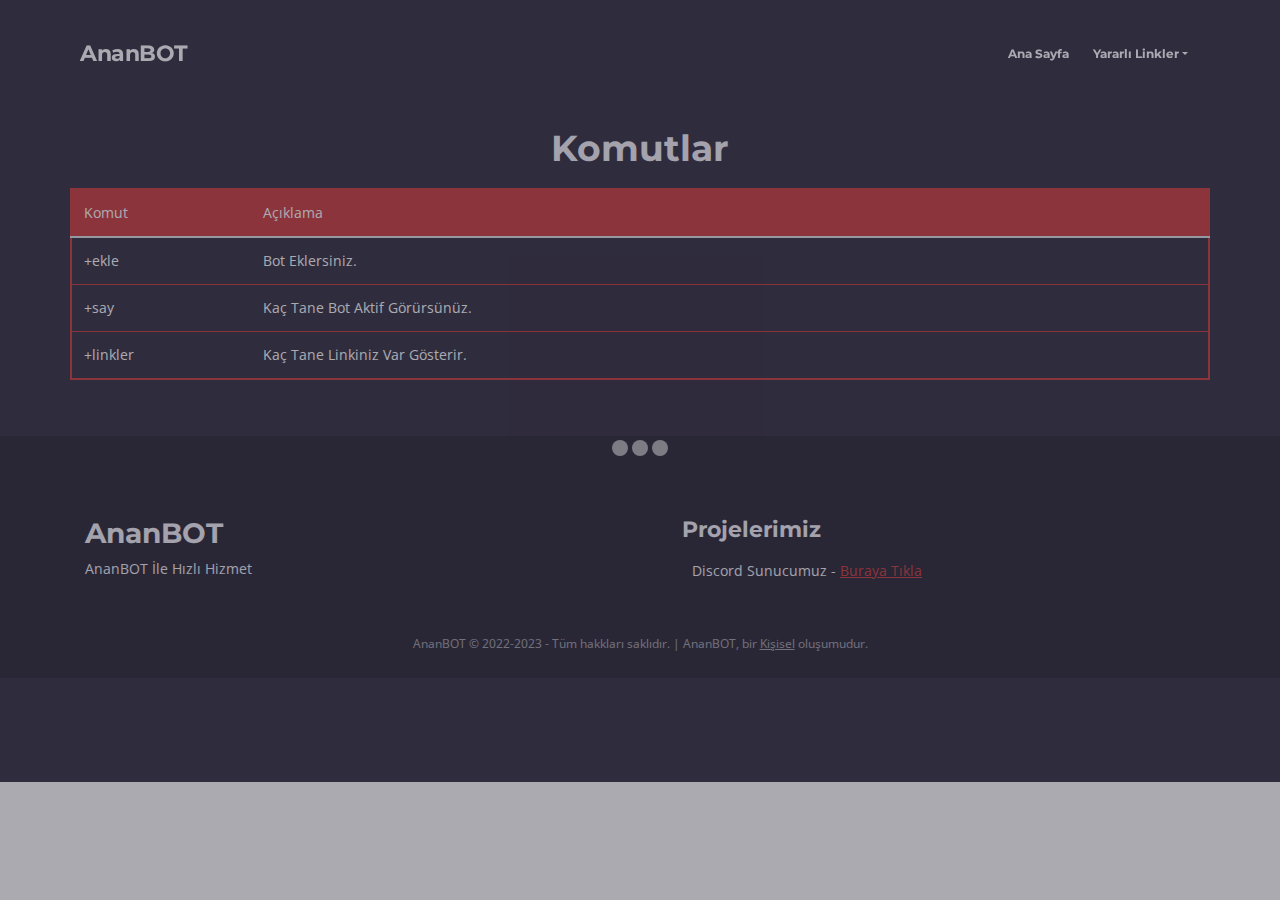
<file: komutlar.html>
<!DOCTYPE html>
<html lang="en">
<head>
    <meta charset="utf-8">
    <meta name="viewport" content="width=device-width, initial-scale=1, shrink-to-fit=no">
    
    <!-- SEO Meta Tags -->
    <meta name="author" content="AnanBOT İle Hızlı Hizmet">
	<meta name="msapplication-TileColor" content="#a50101">
	<meta name="msapplication-TileImage" content="/ms-icon-144x144.png">
	<meta name="theme-color" content="#a50101">
	<meta charset="utf-8">
	<meta name="viewport" content="width=device-width, initial-scale=1, shrink-to-fit=no">
	<meta name="description" content="BRK'un Bot Komutları">
	<meta name="keywords" content="discord , Dbdjs,bot,boat,topgg,gg,dc,am,tr,turkey,türkçe,bot">
	<meta property="og:title" content="BRK İle Hızlı Hizmet" />
	<meta property="og:type" content="website" />
	<meta property="og:url" content="" />
	<meta property="og:description" content="Julius İle Hızlı Hizmet" />
	<meta property="og:image" content="https://d.wattpad.com/story_parts/318051642/images/147f7a6352595248596592548488.jpg" />
	<meta property="og:site_name" content="Julius İle Hızlı Hizmet">  
	<meta itemprop="name" content="Julius İle Hızlı Hizmet">  
	<meta itemprop="description" content="Julius İle Hızlı Hizmet">  
    <meta itemprop="image" content="https://d.wattpad.com/story_parts/318051642/images/147f7a6352595248596592548488.jpg">  
    <meta name="twitter:title" content="Julius İle Hızlı Hizmet">  
    <meta name="twitter:description" content="Julius İle Hızlı Hizmet">  
    <meta name="twitter:image:src" content="https://d.wattpad.com/story_parts/318051642/images/147f7a6352595248596592548488.jpg">  

    <!-- Website Title -->
    <title>AnanBOT - Komutlar</title>
    
    <!-- Styles -->
    <link href="https://fonts.googleapis.com/css?family=Montserrat:400,600,700" rel="stylesheet">
    <link href="https://fonts.googleapis.com/css?family=Open+Sans:400,400i,700,700i" rel="stylesheet">
    <link href="komutlar/css/bootstrap.css" rel="stylesheet">
	<link rel="stylesheet" href="https://use.fontawesome.com/releases/v5.8.1/css/all.css" integrity="sha384-50oBUHEmvpQ+1lW4y57PTFmhCaXp0ML5d60M1M7uH2+nqUivzIebhndOJK28anvf" crossorigin="anonymous">
    <link href="komutlar/css/swiper.css" rel="stylesheet">
	<link href="komutlar/css/magnific-popup.css" rel="stylesheet">
	<link href="komutlar/css/styles.css" rel="stylesheet">
	
	<!-- Favicon  -->
    <link rel="icon" href="https://cdn.discordapp.com/avatars/858410669601718282/fae8ea363891d1101858fe569e4b54f1.png?size=128">
</head>
<body data-spy="scroll" data-target=".fixed-top">
    
    <!-- Preloader -->
	<div class="spinner-wrapper">
        <div class="spinner">
            <div class="bounce1"></div>
            <div class="bounce2"></div>
            <div class="bounce3"></div>
        </div>
    </div>
    <!-- end of preloader -->
    

    <!-- Navigation -->
    <nav class="navbar navbar-expand-md navbar-dark navbar-custom fixed-top">
        <!-- Text Logo - Use this if you don't have a graphic logo -->
         <a class="navbar-brand logo-text page-scroll" href="index.html">AnanBOT</a> 

        <!-- Image Logo -->
       <!-- <a class="navbar-brand logo-image" href="index.html"><img src="images/logo.svg" alt="alternative"></a> -->
        
        <!-- Mobile Menu Toggle Button -->
        <button class="navbar-toggler" type="button" data-toggle="collapse" data-target="#navbarsExampleDefault" aria-controls="navbarsExampleDefault" aria-expanded="false" aria-label="Toggle navigation">
            <span class="navbar-toggler-awesome fas fa-bars"></span>
            <span class="navbar-toggler-awesome fas fa-times"></span>
        </button>
        <!-- end of mobile menu toggle button -->

        <div class="collapse navbar-collapse" id="navbarsExampleDefault">
            <ul class="navbar-nav ml-auto">
                <li class="nav-item">
                    <a class="nav-link page-scroll" href="index.html">Ana Sayfa <span class="sr-only">(current)</span></a>
                </li>
                <li class="nav-item">
                </li>

                <!-- Dropdown Menu -->          
                <li class="nav-item dropdown">
                    <a class="nav-link dropdown-toggle page-scroll" href="komutlar.html#!" id="navbarDropdown" role="button" aria-haspopup="true" aria-expanded="false">Yararlı Linkler</a>
                    <div class="dropdown-menu" aria-labelledby="navbarDropdown">
                        <a class="dropdown-item" href="https://sarp.dev"><span class="item-text">Bot Developer</span></a>
                        <div class="dropdown-items-divide-hr"></div>
                        <a class="dropdown-item" href="https://discord.gg/pu4m5X7bSN"><span class="item-text">Destek Sunucusu</span></a>
                        <div class="dropdown-items-divide-hr"></div>
                        <a class="dropdown-item" href="https://discord.com/oauth2/authorize?client_id=858410669601718282&permissions=1074120776&scope=bot%20applications.commands"><span class="item-text">Botu Sunucuna Ekle</span></a>
                    </div>
                </li>
                <!-- end of dropdown menu -->
            </ul>
          <!--  <span class="nav-item social-icons">
                <span class="fa-stack">
                    <a href="#your-link">
                        <i class="far fa-circle fa-stack-2x"></i>
                        <i class="fas fa-facebook fa-stack-1x"></i>
                    </a>
                </span>
                <span class="fa-stack">
                    <a href="#your-link">
                        <i class="fa fa-circle fa-stack-2x"></i>
                        <i class="fa fa-twitter fa-stack-1x"></i>
                    </a>
                </span>
            </span>-->
        </div>
    </nav> <!-- end of navbar -->
    <!-- end of navigation -->

<style>
    .table-responsive {
	display: block;
	width: 100%;
	overflow-x: auto;
	-ms-overflow-style: -ms-autohiding-scrollbar;
}
.table-responsive {
	display: block;
	width: 100%;
	overflow-x: auto;
	-ms-overflow-style: -ms-autohiding-scrollbar;
}
table {
	border-collapse: collapse;
}
.table {
	width: 100%;
	max-width: 100%;
	margin-bottom: 1rem;
	background-color: transparent;
}
.color-bordered-table.red-bordered-table {
	border: 2px solid #cc3939;
}
th {
	text-align: left;
}
table th {
	font-weight: 400;
}
.table td, .table th {
	padding: .75rem;
	vertical-align: top;
	border-top: 1px solid #e9ecef;
}
.table td, .table th {
	border-color: #cc3939;
}
.color-bordered-table.red-bordered-table thead th {
	background-color: #cc3939;
	color: #ffffff;
}

#arabenioptumseni {
  background-image: url('https://www.w3schools.com/css/searchicon.png');
  background-position: 10px 15px;
  background-repeat: no-repeat;
  width: 100%;
  font-size: 16px;
  padding: 12px 20px 12px 40px;
  border: 1px solid #ddd;
  margin-bottom: 12px;
}
.tabs .nav-link {
font-size: 17px;
}
@media screen and (max-width: 600px) {
.tabs .nav-link {
font-size: 13px;
}
}
</style>
<script>
function arabenioptumseni() {
    var input, filter, table, tr, td, i;
    input = document.getElementById("arabenioptumseni");
    filter = input.value.toUpperCase();
    var tables = [];
    for (let i = 0; i < document.getElementsByTagName("table").length; i++) {
        tables.push(document.getElementsByTagName("table")[i]);
    }
    tables.forEach(t => {
        table = t;
        tr = table.getElementsByTagName("tr");
        for (i = 0; i < tr.length; i++) {
            td = tr[i].getElementsByTagName("td")[0];
            if (td) {
                if (td.innerHTML.toUpperCase().indexOf(filter) > -1) {
                    tr[i].style.display = "";
                } else {
                    tr[i].style.display = "none";
                }
            }
        }
    });
}
</script>
    <!-- Features -->
    <div id="features" class="tabs">
        <div class="container">
            <div class="row">
                <div class="col-lg-12">
                    <br><h2>Komutlar</h2>
                    </div> <!-- end of col -->
            </div> <!-- end of row -->
            <div class="row">
                <div class="tab-content" id="xTabsContent">
                   <ul class="nav nav-tabs" id="myTab" role="tablist">

                    <table class="table color-bordered-table red-bordered-table">
                        <thead>
                            <tr>
                                <th style="width:180px;">Komut</th>
                                <th>Açıklama</th>
                            </tr>
                        </thead>
                    	<tbody>
                          <tr>
                                <td>+ekle</td>
                                <td>Bot Eklersiniz.</td>
                            </tr>
                            <tr>
                                <td>+say</td>
                                <td>Kaç Tane Bot Aktif Görürsünüz.</td>
                            </tr>
                            <tr>
                                <td>+linkler</td>
                                <td>Kaç Tane Linkiniz Var Gösterir.</td>
                            </tr>
                        </tbody>
                    </table>
 </div>

  
  
  
  
  
  
  
  </div>
                </div> <!-- end of tab-content -->
                <!-- end of tabs content -->

      
    <!-- Footer -->
    <div class="footer">
        <div class="container">
            <div class="row">
                <div class="col-md-6">
                    <div class="footer-col">
                        <h3>AnanBOT</h3>
                        <p>AnanBOT İle Hızlı Hizmet</p>
                    </div>
                </div> <!-- end of col -->
                <div class="col-md-6">
                    <div class="footer-col middle">
                        <h4>Projelerimiz</h4>
                        <ul class="list-unstyled li-space-lg">
                            <li class="media">
                                <i class="fas fa-square"></i>
                                <div class="media-body">Discord Sunucumuz - <a class="turquoise" href="https://discord.gg/pu4m5X7bSN">Buraya Tıkla</a></div>
                            </li>
                        
                        </ul>
                    </div>
                </div> <!-- end of col -->
            </div> <!-- end of row -->
        </div> <!-- end of container -->
    </div> <!-- end of footer -->  
    <!-- end of footer -->


    <!-- Copyright -->
    <div class="copyright">
        <div class="container">
            <div class="row">
                <div class="col-lg-12">
                    <p class="p-small">AnanBOT © 2022-2023 - Tüm hakkları saklıdır. | AnanBOT, bir <a href="index.html">Kişisel</a> oluşumudur.</p>
                </div> <!-- end of col -->
            </div> <!-- enf of row -->
        </div> <!-- end of container -->
    </div> <!-- end of copyright --> 
    <!-- end of copyright -->
    
    	
    <!-- Scripts -->
    <script src="komutlar/js/jquery.min.js"></script> <!-- jQuery for Bootstrap's JavaScript plugins -->
    <script src="komutlar/js/popper.min.js"></script> <!-- Popper tooltip library for Bootstrap -->
    <script src="komutlar/js/bootstrap.min.js"></script> <!-- Bootstrap framework -->
    <script src="komutlar/js/jquery.easing.min.js"></script> <!-- jQuery Easing for smooth scrolling between anchors -->
    <script src="komutlar/js/swiper.min.js"></script> <!-- Swiper for image and text sliders -->
    <script src="komutlar/js/jquery.magnific-popup.js"></script> <!-- Magnific Popup for lightboxes -->
    <script src="komutlar/js/morphext.min.js"></script> <!-- Morphtext rotating text in the header -->
    <script src="komutlar/js/validator.min.js"></script> <!-- Validator.js - Bootstrap plugin that validates forms -->
    <script src="komutlar/js/scripts.js"></script> <!-- Custom scripts -->
</body>
</html>
</file>
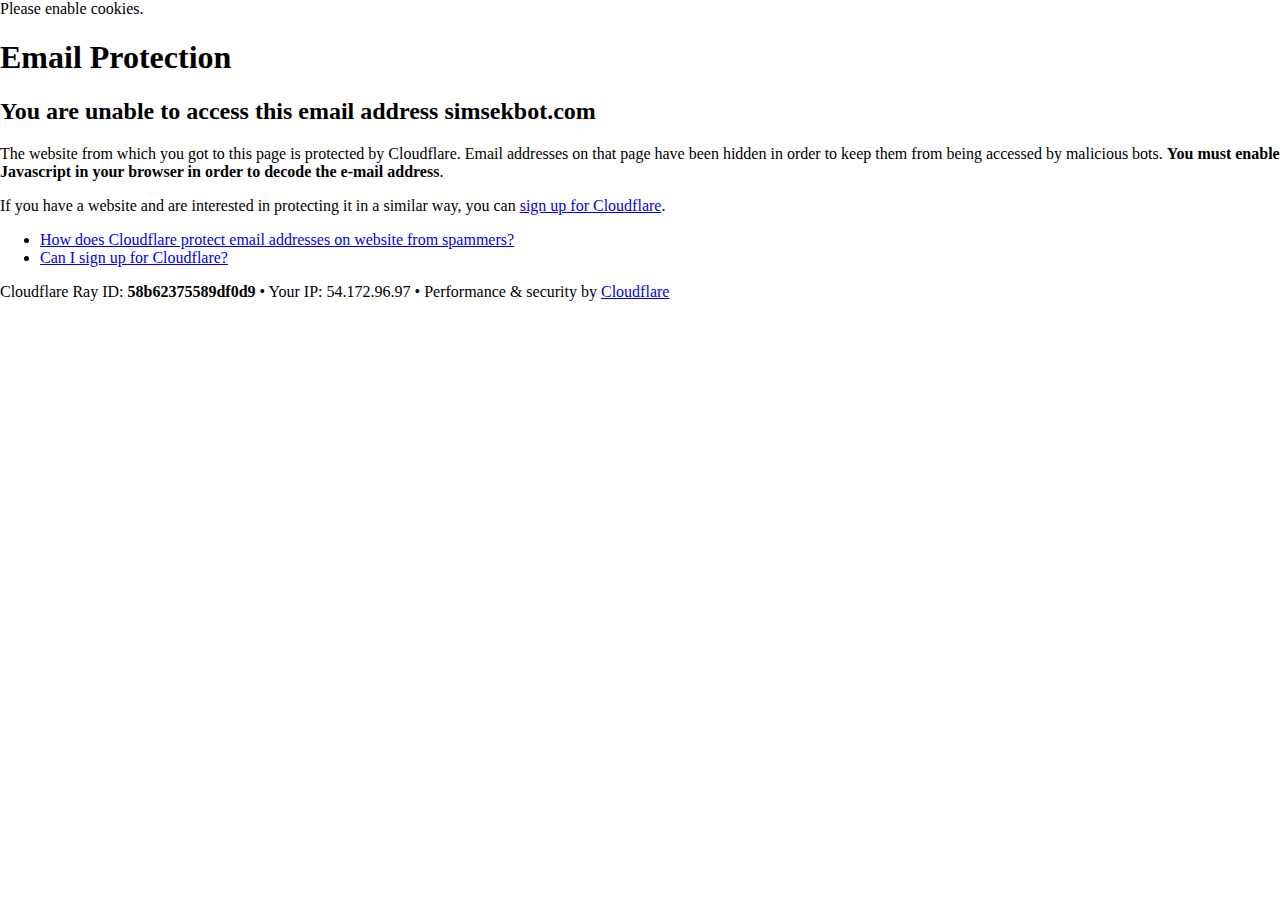
<file: cdn-cgi/l/email-protection.html>
<!DOCTYPE html>
<!--[if lt IE 7]> <html class="no-js ie6 oldie" lang="en-US"> <![endif]-->
<!--[if IE 7]>    <html class="no-js ie7 oldie" lang="en-US"> <![endif]-->
<!--[if IE 8]>    <html class="no-js ie8 oldie" lang="en-US"> <![endif]-->
<!--[if gt IE 8]><!--> <html class="no-js" lang="en-US"> <!--<![endif]-->
<head>
<title>Email Protection | Cloudflare</title>
<meta charset="UTF-8" />
<meta http-equiv="Content-Type" content="text/html; charset=UTF-8" />
<meta http-equiv="X-UA-Compatible" content="IE=Edge,chrome=1" />
<meta name="robots" content="noindex, nofollow" />
<meta name="viewport" content="width=device-width,initial-scale=1,maximum-scale=1" />
<link rel="stylesheet" id="cf_styles-css" href="https://simsekbot.com/cdn-cgi/styles/cf.errors.css" type="text/css" media="screen,projection" />
<!--[if lt IE 9]><link rel="stylesheet" id='cf_styles-ie-css' href="/cdn-cgi/styles/cf.errors.ie.css" type="text/css" media="screen,projection" /><![endif]-->
<style type="text/css">body{margin:0;padding:0}</style>


<!--[if gte IE 10]><!--><script type="text/javascript" src="https://simsekbot.com/cdn-cgi/scripts/zepto.min.js"></script><!--<![endif]-->
<!--[if gte IE 10]><!--><script type="text/javascript" src="https://simsekbot.com/cdn-cgi/scripts/cf.common.js"></script><!--<![endif]-->



</head>
<body>
  <div id="cf-wrapper">
    <div class="cf-alert cf-alert-error cf-cookie-error" id="cookie-alert" data-translate="enable_cookies">Please enable cookies.</div>
    <div id="cf-error-details" class="cf-error-details-wrapper">
      <div class="cf-wrapper cf-header cf-error-overview">
        <h1 data-translate="block_headline">Email Protection</h1>
        <h2 class="cf-subheadline"><span data-translate="unable_to_access">You are unable to access this email address</span> simsekbot.com</h2>
      </div><!-- /.header -->

      <div class="cf-section cf-wrapper">
        <div class="cf-columns two">
          <div class="cf-column">
            <p>The website from which you got to this page is protected by Cloudflare. Email addresses on that page have been hidden in order to keep them from being accessed by malicious bots. <strong>You must enable Javascript in your browser in order to decode the e-mail address</strong>.</p>
            <p>If you have a website and are interested in protecting it in a similar way, you can <a href="https://www.cloudflare.com/sign-up?utm_source=email_protection">sign up for Cloudflare</a>.</p>
          </div>

          <div class="cf-column">
            <div class="grid_4">
              <div class="rail">
                  <div class="panel">
                      <ul class="nobullets">
                        <li><a class="modal-link-faq" href="https://support.cloudflare.com/hc/en-us/articles/200170016-What-is-Email-Address-Obfuscation-">How does Cloudflare protect email addresses on website from spammers?</a></li>
                        <li><a class="modal-link-faq" href="https://support.cloudflare.com/hc/en-us/categories/200275218-Getting-Started">Can I sign up for Cloudflare?</a></li>
                    </ul>
                </div>
              </div>
            </div>
          </div>
        </div>
      </div><!-- /.section -->

      <div class="cf-error-footer cf-wrapper">
  <p>
    <span class="cf-footer-item">Cloudflare Ray ID: <strong>58b62375589df0d9</strong></span>
    <span class="cf-footer-separator">&bull;</span>
    <span class="cf-footer-item"><span>Your IP</span>: 54.172.96.97</span>
    <span class="cf-footer-separator">&bull;</span>
    <span class="cf-footer-item"><span>Performance &amp; security by</span> <a href="https://www.cloudflare.com/5xx-error-landing?utm_source=error_footer" id="brand_link" target="_blank">Cloudflare</a></span>
    
  </p>
</div><!-- /.error-footer -->


    </div><!-- /#cf-error-details -->
  </div><!-- /#cf-wrapper -->

  <script type="text/javascript">
  window._cf_translation = {};
  
  
</script>

</body>
</html>
</file>
<file: komutlar/css/styles.css>
/* Template: Leno - Mobile App HTML Landing Page Template
   Author: Inovatik
   Created: Mar 2019
   Description: Master CSS file
*/

/*****************************************
Table Of Contents:

01. General Styles
02. Preloader
03. Navigation
04. Header
05. Features
06. Video
07. Details 1
08. Details 2
09. Details Lightboxes
10. Screenshots
11. Download
12. Statistics
13. Contact
14. Footer
15. Copyright
16. Back To Top Button
17. Extra Pages
18. Media Queries
******************************************/

/*****************************************
Colors:

- Text, navbar links - white #f1f1f8
- Buttons, bullets, icons - turquoise #cc3939
- Navbar - navy #cc3939
- Backgrounds - dark denim #262431
- Backgrounds - denim #2f2c3d
******************************************/


/******************************/
/*     01. General Styles     */
/******************************/
body,
html {
    width: 100%;
	height: 100%;
}

body, p {
	color: #f1f1f8; 
	font: 400 0.875rem/1.375rem "Open Sans", sans-serif;
}

.p-large {
	color: #f1f1f8;
	font: 400 1rem/1.5rem "Open Sans", sans-serif;
}

.p-small {
	color: #f1f1f8;
	font: 400 0.75rem/1.25rem "Open Sans", sans-serif;
}

.p-heading {
	margin-bottom: 3.75rem;
	text-align: center;
}

.li-space-lg li {
	margin-bottom: 0.375rem;
}

.indent {
	padding-left: 1.25rem;
}

h1 {
	color: #f1f1f8;
	font: 700 2.5rem/2.875rem "Montserrat", sans-serif;
}

h2 {
	color: #f1f1f8;
	font: 700 2.25rem/2.75rem "Montserrat", sans-serif;
}

h3 {
	color: #f1f1f8;
	font: 700 1.75rem/2.125rem "Montserrat", sans-serif;
}

h4 {
	color: #f1f1f8;
	font: 700 1.375rem/1.75rem "Montserrat", sans-serif;
}

h5 {
	color: #f1f1f8;
	font: 700 1.125rem/1.625rem "Montserrat", sans-serif;
}

h6 {
	color: #f1f1f8;
	font: 700 1rem/1.5rem "Montserrat", sans-serif;
}

a {
	color: #f1f1f8;
	text-decoration: underline;
}

a:hover {
	color: #f1f1f8;
	text-decoration: underline;
}

a.turquoise {
	color: #cc3939;
}

a.white {
	color: #fff;
}

.testimonial-text {
	font: italic 400 1rem/1.5rem "Open Sans", sans-serif;
}

.testimonial-author {
	font: 700 1rem/1.5rem "Montserrat", sans-serif;
}

.btn-solid-reg {
	display: inline-block;
	padding: 1.1875rem 2.125rem 1.1875rem 2.125rem;
	border: 0.125rem solid #cc3939;
	border-radius: 2rem;
	background-color: #cc3939;
	color: #fff;
	font: 700 0.75rem/0 "Montserrat", sans-serif;
	text-decoration: none;
	transition: all 0.2s ease;
}

.btn-solid-reg:hover {
	background-color: transparent;
	color: #cc3939;
	text-decoration: none;
}

.btn-solid-lg {
	display: inline-block;
	padding: 1.375rem 2.625rem 1.375rem 2.625rem;
	border: 0.125rem solid #cc3939;
	border-radius: 2rem;
	background-color: #cc3939;
	color: #fff;
	font: 700 0.75rem/0 "Montserrat", sans-serif;
	text-decoration: none;
	transition: all 0.2s ease;
}

.btn-solid-lg:hover {
	background-color: transparent;
	color: #cc3939;
	text-decoration: none;
}

.btn-solid-lg .fab {
	margin-right: 0.5rem;
	font-size: 1.25rem;
	line-height: 0;
	vertical-align: top;
}

.btn-solid-lg .fab.fa-google-play {
	font-size: 1rem;
}

.btn-outline-reg {
	display: inline-block;
	padding: 1.1875rem 2.125rem 1.1875rem 2.125rem;
	border: 0.125rem solid #cc3939;
	border-radius: 2rem;
	background-color: transparent;
	color: #cc3939;
	font: 700 0.75rem/0 "Montserrat", sans-serif;
	text-decoration: none;
	transition: all 0.2s ease;
}

.btn-outline-reg:hover {
	background-color: #cc3939;
	color: #fff;
	text-decoration: none;
}

.btn-outline-lg {
	display: inline-block;
	padding: 1.375rem 2.625rem 1.375rem 2.625rem;
	border: 0.125rem solid #cc3939;
	border-radius: 2rem;
	background-color: transparent;
	color: #cc3939;
	font: 700 0.75rem/0 "Montserrat", sans-serif;
	text-decoration: none;
	transition: all 0.2s ease;
}

.btn-outline-lg:hover {
	background-color: #cc3939;
	color: #fff;
	text-decoration: none;
}

.btn-outline-sm {
	display: inline-block;
	padding: 1rem 1.625rem 0.875rem 1.625rem;
	border: 0.125rem solid #cc3939;
	border-radius: 2rem;
	background-color: transparent;
	color: #cc3939;
	font: 700 0.625rem/0 "Montserrat", sans-serif;
	text-decoration: none;
	transition: all 0.2s ease;
}

.btn-outline-sm:hover {
	background-color: #cc3939;
	color: #fff;
	text-decoration: none;
}

.form-group {
	position: relative;
	margin-bottom: 1.25rem;
}

.form-group.has-error.has-danger {
	margin-bottom: 0.625rem;
}

.form-group.has-error.has-danger .help-block.with-errors ul {
	margin-top: 0.375rem;
}

.label-control {
	position: absolute;
	top: 0.87rem;
	left: 1.375rem;
	color: #f1f1f8;
	opacity: 1;
	font: 400 0.875rem/1.375rem "Open Sans", sans-serif;
	cursor: text;
	transition: all 0.2s ease;
}

/* IE10+ hack to solve lower label text position compared to the rest of the browsers */
@media screen and (-ms-high-contrast: active), screen and (-ms-high-contrast: none) {  
	.label-control {
		top: 0.9375rem;
	}
}

.form-control-input:focus + .label-control,
.form-control-input.notEmpty + .label-control,
.form-control-textarea:focus + .label-control,
.form-control-textarea.notEmpty + .label-control {
	top: 0.125rem;
	opacity: 1;
	font-size: 0.75rem;
	font-weight: 700;
}

.form-control-input,
.form-control-select {
	display: block; /* needed for proper display of the label in Firefox, IE, Edge */
	width: 100%;
	padding-top: 1.0625rem;
	padding-bottom: 0.0625rem;
	padding-left: 1.3125rem;
	border: 1px solid #9791ae;
	border-radius: 0.25rem;
	background-color: #413d52;
	color: #f1f1f8;
	font: 400 0.875rem/1.875rem "Open Sans", sans-serif;
	transition: all 0.2s ease;
	-webkit-appearance: none; /* removes inner shadow on form inputs on ios safari */
}

.form-control-select {
	padding-top: 0.5rem;
	padding-bottom: 0.5rem;
	height: 3rem;
}

/* IE10+ hack to solve lower label text position compared to the rest of the browsers */
@media screen and (-ms-high-contrast: active), screen and (-ms-high-contrast: none) {  
	.form-control-input {
		padding-top: 1.25rem;
		padding-bottom: 0.75rem;
		line-height: 1.75rem;
	}

	.form-control-select {
		padding-top: 0.875rem;
		padding-bottom: 0.75rem;
		height: 3.125rem;
		line-height: 2.125rem;
	}
}

select {
    /* you should keep these first rules in place to maintain cross-browser behavior */
    -webkit-appearance: none;
	-moz-appearance: none;
	-ms-appearance: none;
    -o-appearance: none;
    appearance: none;
    background-image: url('../images/down-arrow.png');
    background-position: 96% 50%;
    background-repeat: no-repeat;
    outline: none;
}

select::-ms-expand {
    display: none; /* removes the ugly default down arrow on select form field in IE11 */
}

.form-control-textarea {
	display: block; /* used to eliminate a bottom gap difference between Chrome and IE/FF */
	width: 100%;
	height: 8rem; /* used instead of html rows to normalize height between Chrome and IE/FF */
	padding-top: 1.25rem;
	padding-left: 1.3125rem;
	border: 1px solid #9791ae;
	border-radius: 0.25rem;
	background-color: #413d52;
	color: #f1f1f8;
	font: 400 0.875rem/1.75rem "Open Sans", sans-serif;
	transition: all 0.2s ease;
}

.form-control-input:focus,
.form-control-select:focus,
.form-control-textarea:focus {
	border: 1px solid #f1f1f8;
	outline: none; /* Removes blue border on focus */
}

.form-control-input:hover,
.form-control-select:hover,
.form-control-textarea:hover {
	border: 1px solid #f1f1f8;
}

.checkbox {
	font: 400 0.75rem/1.25rem "Open Sans", sans-serif;
}

input[type='checkbox'] {
	vertical-align: -15%;
	margin-right: 0.375rem;
}

/* IE10+ hack to raise checkbox field position compared to the rest of the browsers */
@media screen and (-ms-high-contrast: active), screen and (-ms-high-contrast: none) {  
	input[type='checkbox'] {
		vertical-align: -9%;
	}
}

.form-control-submit-button {
	display: inline-block;
	width: 100%;
	height: 3.125rem;
	border: 1px solid #cc3939;
	border-radius: 1.5rem;
	background-color: #cc3939;
	color: #fff;
	font: 700 0.75rem/1.75rem "Montserrat", sans-serif;
	cursor: pointer;
	transition: all 0.2s ease;
}

.form-control-submit-button:hover {
	background-color: transparent;
	color: #cc3939;
}

/* Form Success And Error Message Formatting */
#cmsgSubmit.h3.text-center.tada.animated,
#pmsgSubmit.h3.text-center.tada.animated,
#cmsgSubmit.h3.text-center,
#pmsgSubmit.h3.text-center {
	display: block;
	margin-bottom: 0;
	color: #f1f1f8;
	font: 400 1.125rem/1rem "Open Sans", sans-serif;
}

.help-block.with-errors .list-unstyled {
	color: #f1f1f8;
	font-size: 0.75rem;
	line-height: 1.125rem;
	text-align: left;
}

.help-block.with-errors ul {
	margin-bottom: 0;
}
/* end of form success and error message formatting */

/* Form Success And Error Message Animation - Animate.css */
@-webkit-keyframes tada {
	from {
		-webkit-transform: scale3d(1, 1, 1);
		-ms-transform: scale3d(1, 1, 1);
		transform: scale3d(1, 1, 1);
	}
	10%, 20% {
		-webkit-transform: scale3d(.9, .9, .9) rotate3d(0, 0, 1, -3deg);
		-ms-transform: scale3d(.9, .9, .9) rotate3d(0, 0, 1, -3deg);
		transform: scale3d(.9, .9, .9) rotate3d(0, 0, 1, -3deg);
	}
	30%, 50%, 70%, 90% {
		-webkit-transform: scale3d(1.1, 1.1, 1.1) rotate3d(0, 0, 1, 3deg);
		-ms-transform: scale3d(1.1, 1.1, 1.1) rotate3d(0, 0, 1, 3deg);
		transform: scale3d(1.1, 1.1, 1.1) rotate3d(0, 0, 1, 3deg);
	}
	40%, 60%, 80% {
		-webkit-transform: scale3d(1.1, 1.1, 1.1) rotate3d(0, 0, 1, -3deg);
		-ms-transform: scale3d(1.1, 1.1, 1.1) rotate3d(0, 0, 1, -3deg);
		transform: scale3d(1.1, 1.1, 1.1) rotate3d(0, 0, 1, -3deg);
	}
	to {
		-webkit-transform: scale3d(1, 1, 1);
		-ms-transform: scale3d(1, 1, 1);
		transform: scale3d(1, 1, 1);
	}
}

@keyframes tada {
	from {
		-webkit-transform: scale3d(1, 1, 1);
		-ms-transform: scale3d(1, 1, 1);
		transform: scale3d(1, 1, 1);
	}
	10%, 20% {
		-webkit-transform: scale3d(.9, .9, .9) rotate3d(0, 0, 1, -3deg);
		-ms-transform: scale3d(.9, .9, .9) rotate3d(0, 0, 1, -3deg);
		transform: scale3d(.9, .9, .9) rotate3d(0, 0, 1, -3deg);
	}
	30%, 50%, 70%, 90% {
		-webkit-transform: scale3d(1.1, 1.1, 1.1) rotate3d(0, 0, 1, 3deg);
		-ms-transform: scale3d(1.1, 1.1, 1.1) rotate3d(0, 0, 1, 3deg);
		transform: scale3d(1.1, 1.1, 1.1) rotate3d(0, 0, 1, 3deg);
	}
	40%, 60%, 80% {
		-webkit-transform: scale3d(1.1, 1.1, 1.1) rotate3d(0, 0, 1, -3deg);
		-ms-transform: scale3d(1.1, 1.1, 1.1) rotate3d(0, 0, 1, -3deg);
		transform: scale3d(1.1, 1.1, 1.1) rotate3d(0, 0, 1, -3deg);
	}
	to {
		-webkit-transform: scale3d(1, 1, 1);
		-ms-transform: scale3d(1, 1, 1);
		transform: scale3d(1, 1, 1);
	}
}

.tada {
	-webkit-animation-name: tada;
	animation-name: tada;
}

.animated {
	-webkit-animation-duration: 1s;
	animation-duration: 1s;
	-webkit-animation-fill-mode: both;
	animation-fill-mode: both;
}
/* end of form success and error message animation - Animate.css */

/* Fade-move Animation For Lightbox - Magnific Popup */
/* at start */
.my-mfp-slide-bottom .zoom-anim-dialog {
	opacity: 0;
	transition: all 0.2s ease-out;
	-webkit-transform: translateY(-1.25rem) perspective(37.5rem) rotateX(10deg);
	-ms-transform: translateY(-1.25rem) perspective(37.5rem) rotateX(10deg);
	transform: translateY(-1.25rem) perspective(37.5rem) rotateX(10deg);
}

/* animate in */
.my-mfp-slide-bottom.mfp-ready .zoom-anim-dialog {
	opacity: 1;
	-webkit-transform: translateY(0) perspective(37.5rem) rotateX(0); 
	-ms-transform: translateY(0) perspective(37.5rem) rotateX(0); 
	transform: translateY(0) perspective(37.5rem) rotateX(0); 
}

/* animate out */
.my-mfp-slide-bottom.mfp-removing .zoom-anim-dialog {
	opacity: 0;
	-webkit-transform: translateY(-0.625rem) perspective(37.5rem) rotateX(10deg); 
	-ms-transform: translateY(-0.625rem) perspective(37.5rem) rotateX(10deg); 
	transform: translateY(-0.625rem) perspective(37.5rem) rotateX(10deg); 
}

/* dark overlay, start state */
.my-mfp-slide-bottom.mfp-bg {
	opacity: 0;
	transition: opacity 0.2s ease-out;
}

/* animate in */
.my-mfp-slide-bottom.mfp-ready.mfp-bg {
	opacity: 0.8;
}
/* animate out */
.my-mfp-slide-bottom.mfp-removing.mfp-bg {
	opacity: 0;
}
/* end of fade-move animation for lightbox - magnific popup */

/* Fade Animation For Image Slider - Magnific Popup */
@-webkit-keyframes fadeIn {
	from {
		opacity: 0;
	}
	to {
		opacity: 1;
	}
}

@keyframes fadeIn {
	from {
		opacity: 0;
	}
	to {
		opacity: 1;
	}
}

.fadeIn {
	-webkit-animation: fadeIn 0.6s;
	animation: fadeIn 0.6s;
}

@-webkit-keyframes fadeOut {
	from {
		opacity: 1;
	}
	to {
		opacity: 0;
	}
}

@keyframes fadeOut {
	from {
		opacity: 1;
	}
	to {
		opacity: 0;
	}
}

.fadeOut {
	-webkit-animation: fadeOut 0.8s;
	animation: fadeOut 0.8s;
}
/* end of fade animation for image slider - magnific popup */


/*************************/
/*     02. Preloader     */
/*************************/
.spinner-wrapper {
	position: fixed;
	z-index: 999999;
	top: 0;
	right: 0;
	bottom: 0;
	left: 0;
	background: #2f2c3d;
}

.spinner {
	position: absolute;
	top: 50%; /* centers the loading animation vertically one the screen */
	left: 50%; /* centers the loading animation horizontally one the screen */
	width: 3.75rem;
	height: 1.25rem;
	margin: -0.625rem 0 0 -1.875rem; /* is width and height divided by two */ 
	text-align: center;
}

.spinner > div {
	display: inline-block;
	width: 1rem;
	height: 1rem;
	border-radius: 100%;
	background-color: #fff;
	-webkit-animation: sk-bouncedelay 1.4s infinite ease-in-out both;
	animation: sk-bouncedelay 1.4s infinite ease-in-out both;
}

.spinner .bounce1 {
	-webkit-animation-delay: -0.32s;
	animation-delay: -0.32s;
}

.spinner .bounce2 {
	-webkit-animation-delay: -0.16s;
	animation-delay: -0.16s;
}

@-webkit-keyframes sk-bouncedelay {
	0%, 80%, 100% { -webkit-transform: scale(0); }
	40% { -webkit-transform: scale(1.0); }
}

@keyframes sk-bouncedelay {
	0%, 80%, 100% { 
		-webkit-transform: scale(0);
		-ms-transform: scale(0);
		transform: scale(0);
	} 40% { 
		-webkit-transform: scale(1.0);
		-ms-transform: scale(1.0);
		transform: scale(1.0);
	}
}


/**************************/
/*     03. Navigation     */
/**************************/
.navbar-custom {
	background-color: #cc3939;
	box-shadow: 0 0.0625rem 0.375rem 0 rgba(0, 0, 0, 0.1);
	font: 700 0.75rem/2rem "Montserrat", sans-serif;
	transition: all 0.2s ease;
}

.navbar-custom .navbar-brand.logo-image img {
    width: 113px;
	height: 34px;
	margin-bottom: 1px;
	-webkit-backface-visibility: hidden;
}

.navbar-custom .navbar-brand.logo-text {
	font: 700 1.375rem/1.5rem "Montserrat", sans-serif;
	color: #fff;
	letter-spacing: -0.5px;
	text-decoration: none;
}

.navbar-custom .navbar-nav {
	margin-top: 0.75rem;
}

.navbar-custom .nav-item .nav-link {
	padding: 0 0.75rem 0 0.75rem;
	color: #fff;
	text-decoration: none;
	transition: all 0.2s ease;
}

.navbar-custom .nav-item .nav-link:hover,
.navbar-custom .nav-item .nav-link.active {
	color: #ffffff;
	text-decoration: underline;
}

/* Dropdown Menu */
.navbar-custom .dropdown:hover > .dropdown-menu {
	display: block; /* this makes the dropdown menu stay open while hovering it */
	min-width: auto;
	animation: fadeDropdown 0.2s; /* required for the fade animation */
}

@keyframes fadeDropdown {
    0% {
        opacity: 0;
    }

    100% {
        opacity: 1;
    }
}

.navbar-custom .dropdown-toggle:focus { /* removes dropdown outline on focus  */
	outline: 0;
}

.navbar-custom .dropdown-menu {
	margin-top: 0;
	border: none;
	border-radius: 0.25rem;
	background-color: #cc3939;
}

.navbar-custom .dropdown-item {
	color: #fff;
	text-decoration: none;
}

.navbar-custom .dropdown-item:hover {
	background-color: #cc3939;
}

.navbar-custom .dropdown-item .item-text {
	font: 700 0.75rem/1.5rem "Montserrat", sans-serif;
}

.navbar-custom .dropdown-item:hover .item-text {
	color: #ffffff;
}

.navbar-custom .dropdown-items-divide-hr {
	width: 100%;
	height: 1px;
	margin: 0.25rem auto 0.25rem auto;
	border: none;
	background-color: #b5bcc4;
	opacity: 0.2;
}
/* end of dropdown menu */

.navbar-custom .social-icons {
	display: none;
}

.navbar-custom .navbar-toggler {
	border: none;
	color: #fff;
	font-size: 2rem;
}

.navbar-custom button[aria-expanded='false'] .navbar-toggler-awesome.fas.fa-times{
	display: none;
}

.navbar-custom button[aria-expanded='false'] .navbar-toggler-awesome.fas.fa-bars{
	display: inline-block;
}

.navbar-custom button[aria-expanded='true'] .navbar-toggler-awesome.fas.fa-bars{
	display: none;
}

.navbar-custom button[aria-expanded='true'] .navbar-toggler-awesome.fas.fa-times{
	display: inline-block;
	margin-right: 0.125rem;
}


/*********************/
/*    04. Header     */
/*********************/
.header {
	background: linear-gradient(to bottom right, rgba(72, 72, 212, 0), rgba(241, 104, 104, 0)), url('../images/header-background.jpg') center center no-repeat;
	background-size: cover;
}

.header .header-content {
	padding-top: 8.5rem;
	padding-bottom: 7rem;
	text-align: center;
}

.header .text-container {
	margin-bottom: 3rem;
}

.header h1 {
	margin-bottom: 1rem;
}

.header #js-rotating {
	color: #cc3939;
}

.header .p-large {
	margin-bottom: 2rem;
}

.header .btn-solid-lg {
	margin-right: 0.5rem;
	margin-bottom: 1.25rem;
}


/****************************/
/*     05. Testimonials     */
/****************************/
.slider-1 {
	padding-top: 6.875rem;
	padding-bottom: 6.375rem;
	background-color: #262431;
}

.slider-1 .slider-container {
	position: relative;
}

.slider-1 .swiper-container {
	position: static;
	width: 90%;
	text-align: center;
}

.slider-1 .swiper-button-prev:focus,
.slider-1 .swiper-button-next:focus {
	/* even if you can't see it chrome you can see it on mobile device */
	outline: none;
}

.slider-1 .swiper-button-prev {
	left: -0.5rem;
	background-image: url("data:image/svg+xml;charset=utf-8,%3Csvg%20xmlns%3D'http%3A%2F%2Fwww.w3.org%2F2000%2Fsvg'%20viewBox%3D'0%200%2028%2044'%3E%3Cpath%20d%3D'M0%2C22L22%2C0l2.1%2C2.1L4.2%2C22l19.9%2C19.9L22%2C44L0%2C22L0%2C22L0%2C22z'%20fill%3D'%23f1f1f8'%2F%3E%3C%2Fsvg%3E");
	background-size: 1.125rem 1.75rem;
}

.slider-1 .swiper-button-next {
	right: -0.5rem;
	background-image: url("data:image/svg+xml;charset=utf-8,%3Csvg%20xmlns%3D'http%3A%2F%2Fwww.w3.org%2F2000%2Fsvg'%20viewBox%3D'0%200%2028%2044'%3E%3Cpath%20d%3D'M27%2C22L27%2C22L5%2C44l-2.1-2.1L22.8%2C22L2.9%2C2.1L5%2C0L27%2C22L27%2C22z'%20fill%3D'%23f1f1f8'%2F%3E%3C%2Fsvg%3E");
	background-size: 1.125rem 1.75rem;
}

.slider-1 .card {
	position: relative;
	border: none;
	background-color: transparent;
}

.slider-1 .card-image {
	width: 6rem;
	height: 6rem;
	margin-right: auto;
	margin-bottom: 0.25rem;
	margin-left: auto;
	border-radius: 50%;
}

.slider-1 .card-body {
	padding-bottom: 0;
}

.slider-1 .testimonial-author {
	margin-bottom: 0;
}


/************************/
/*     05. Features     */
/************************/
.tabs {
	padding-top: 6.5rem;
	padding-bottom: 4.25rem;
	background-color: #2f2c3d;
}

.tabs h2 {
	margin-bottom: 1.125rem;
	text-align: center;
}

.tabs .p-heading {
	margin-bottom: 3.125rem;
}

.tabs .nav-tabs {
	margin-right: auto;
	margin-bottom: 2.5rem;
	margin-left: auto;
	justify-content: center;
	border-bottom: none;
}

.tabs .nav-link {
	margin-bottom: 1rem;
	padding: 0.5rem 1.375rem 0.25rem 1.375rem;
	border: none;
	border-bottom: 0.1875rem solid #f1f1f8;
	border-radius: 0;
	color: #f1f1f8;
	font: 700 1rem/1.75rem "Montserrat", sans-serif;
	text-decoration: none;
	transition: all 0.2s ease;
}

.tabs .nav-link.active,
.tabs .nav-link:hover {
	border-bottom: 0.1875rem solid #cc3939;
	background-color: transparent;
	color: #cc3939;
}

.tabs .nav-link .fas {
	margin-right: 0.375rem;
	font-size: 1rem;
}

.tabs .tab-content {
	width: 100%; /* for proper display in IE11 */
}

.tabs .card {
	border: none;
	background: transparent;
}

.tabs .card-body {
	padding: 1rem 0 1.25rem 0;
}

.tabs .card-title {
	margin-bottom: 0.5rem;
}

.tabs .card .card-icon {
	display: inline-block;
	width: 3.5rem;
	height: 3.5rem;
	border-radius: 50%;
	background-color: #cc3939;
	text-align: center;
	vertical-align: top;
}

.tabs .card .card-icon .fas,
.tabs .card .card-icon .far {
	color: #fff;
	font-size: 1.75rem;
	line-height: 3.5rem;
}

.tabs #tab-1 .card.left-pane .text-wrapper {
	display: inline-block;
	width: 75%;
}

.tabs #tab-1 .card.left-pane .card-icon {
	float: left;
	margin-right: 1rem;
}

.tabs #tab-1 img {
	display: block;
	margin: 2rem auto 3rem auto;
}

.tabs #tab-1 .card.right-pane .text-wrapper {
	display: inline-block;
	width: 75%;
}

.tabs #tab-1 .card.right-pane .card-icon {
	margin-right: 1rem;
}

.tabs #tab-2 img {
	display: block;
	margin: 0 auto 2rem auto;
}

.tabs #tab-2 .text-area {
	margin-top: 1.5rem;
}

.tabs #tab-2 h3 {
	margin-bottom: 0.75rem;
}

.tabs #tab-2 .icon-cards-area {
	margin-top: 2.5rem;
}

.tabs #tab-2 .icon-cards-area .card {
	width: 100%; /* for proper display in IE11 */
}

.tabs #tab-3 .icon-cards-area .card {
	width: 100%; /* for proper display in IE11 */
}

.tabs #tab-3 .text-area {
	margin-top: 0.75rem;
	margin-bottom: 4rem;
}

.tabs #tab-3 h3 {
	margin-bottom: 0.75rem;
}

.tabs #tab-3 img {
	margin: 0 auto 3rem auto;
}


/*********************/
/*     06. Video     */
/*********************/
.basic-1 {
	padding-top: 6.375rem;
	padding-bottom: 6.875rem;
	background: url('../images/video-background.jpg') center center no-repeat;
	background-size: cover; 
}

.basic-1 h2 {
	margin-bottom: 1.125rem;
	text-align: center;
}

.basic-1 .p-heading {
	margin-bottom: 4rem;
	text-align: center;
}

.basic-1 .image-container img {
	border-radius: 0.375rem;
}

.basic-1 .video-wrapper {
	position: relative;
}

/* Video Play Button */
.basic-1 .video-play-button {
	position: absolute;
	z-index: 10;
	top: 50%;
	left: 50%;
	display: block;
	box-sizing: content-box;
	width: 2rem;
	height: 2.75rem;
	padding: 1.125rem 1.25rem 1.125rem 1.75rem;
	border-radius: 50%;
	-webkit-transform: translateX(-50%) translateY(-50%);
	-ms-transform: translateX(-50%) translateY(-50%);
	transform: translateX(-50%) translateY(-50%);
}
  
.basic-1 .video-play-button:before {
	content: "";
	position: absolute;
	z-index: 0;
	top: 50%;
	left: 50%;
	display: block;
	width: 4.75rem;
	height: 4.75rem;
	border-radius: 50%;
	background: #cc3939;
	animation: pulse-border 1500ms ease-out infinite;
	-webkit-transform: translateX(-50%) translateY(-50%);
	-ms-transform: translateX(-50%) translateY(-50%);
	transform: translateX(-50%) translateY(-50%);
}
  
.basic-1 .video-play-button:after {
	content: "";
	position: absolute;
	z-index: 1;
	top: 50%;
	left: 50%;
	display: block;
	width: 4.375rem;
	height: 4.375rem;
	border-radius: 50%;
	background: #cc3939;
	transition: all 200ms;
	-webkit-transform: translateX(-50%) translateY(-50%);
	-ms-transform: translateX(-50%) translateY(-50%);
	transform: translateX(-50%) translateY(-50%);
}
  
.basic-1 .video-play-button span {
	position: relative;
	display: block;
	z-index: 3;
	top: 0.375rem;
	left: 0.25rem;
	width: 0;
	height: 0;
	border-left: 1.625rem solid #fff;
	border-top: 1rem solid transparent;
	border-bottom: 1rem solid transparent;
}
  
@keyframes pulse-border {
	0% {
		transform: translateX(-50%) translateY(-50%) translateZ(0) scale(1);
		opacity: 1;
	}
	100% {
		transform: translateX(-50%) translateY(-50%) translateZ(0) scale(1.5);
		opacity: 0;
	}
}
/* end of video play button */  


/*************************/
/*     07. Details 1     */
/*************************/
.basic-2 {
	padding-top: 8rem;
	padding-bottom: 3.5rem;
	background-color: #262431;
}

.basic-2 img {
	margin-bottom: 3.5rem;
}

.basic-2 h3 {
	margin-bottom: 1.125rem;
}

.basic-2 .btn-solid-reg {
	margin-top: 0.5rem;
}


/*************************/
/*     08. Details 2     */
/*************************/
.basic-3 {
	padding-top: 3.5rem;
	padding-bottom: 7.25rem;
	background-color: #262431;
}

.basic-3 .text-container {
	margin-bottom: 3.5rem;
}

.basic-3 h3 {
	margin-bottom: 1.125rem;
}

.basic-3 .btn-solid-reg {
	margin-top: 0.5rem;
}


/**********************************/
/*     09. Details Lightboxes     */
/**********************************/
.lightbox-basic {
	position: relative;
	max-width: 46.875rem;
	margin: 2.5rem auto;
	padding: 3rem 1rem;
	border-radius: 0.25rem;
	background-color: #2f2c3d;
	text-align: left;
}

.lightbox-basic img {
	display: block;
	margin-right: auto;
	margin-bottom: 3rem;
	margin-left: auto;
}

.lightbox-basic h3 {
	margin-bottom: 0.625rem;
}

.lightbox-basic hr {
	width: 3.75rem;
	height: 0.125rem;
	margin-top: 0.125rem;
	margin-bottom: 1.125rem;
	margin-left: 0;
	border: 0;
	background-color: #cc3939;
	text-align: left;
}

.lightbox-basic h4 {
	margin-top: 1.75rem;
	margin-bottom: 0.75rem;
}

.lightbox-basic table {
	margin-top: 1rem;
	margin-bottom: 1.5rem;
}

.lightbox-basic table tr {
	line-height: 1.75em;
}

.lightbox-basic table .icon-cell {
	width: 2rem;
	padding-right: 0.25rem;
	color: #cc3939;
	text-align: center;
}

.lightbox-basic a.mfp-close.as-button {
	position: relative;
	width: auto;
	height: auto;
	margin-left: 0.375rem;
	color: #cc3939;
	opacity: 1;
}

.lightbox-basic a.mfp-close.as-button:hover {
	color: #f1f1f8;
}

.lightbox-basic button.mfp-close.x-button {
	position: absolute;
	top: -0.375rem;
	right: -0.375rem;
	width: 2.75rem;
	height: 2.75rem;
	color: #f1f1f8;
}


/***************************/
/*     10. Screenshots     */
/***************************/
.slider-2 {
	padding-top: 6.875rem;
	padding-bottom: 6.875rem;
	background-color: #2f2c3d;
}

.slider-2 .slider-container {
	position: relative;
}

.slider-2 .swiper-container {
	position: static;
	width: 90%;
	text-align: center;
}

.slider-2 .swiper-button-prev,
.slider-2 .swiper-button-next {
	top: 50%;
	width: 1.125rem;
}

.slider-2 .swiper-button-prev:focus,
.slider-2 .swiper-button-next:focus {
	/* even if you can't see it chrome you can see it on mobile device */
	outline: none;
}

.slider-2 .swiper-button-prev {
	left: -0.5rem;
	background-image: url("data:image/svg+xml;charset=utf-8,%3Csvg%20xmlns%3D'http%3A%2F%2Fwww.w3.org%2F2000%2Fsvg'%20viewBox%3D'0%200%2028%2044'%3E%3Cpath%20d%3D'M0%2C22L22%2C0l2.1%2C2.1L4.2%2C22l19.9%2C19.9L22%2C44L0%2C22L0%2C22L0%2C22z'%20fill%3D'%23ffffff'%2F%3E%3C%2Fsvg%3E");
	background-size: 1.125rem 1.75rem;
}

.slider-2 .swiper-button-next {
	right: -0.5rem;
	background-image: url("data:image/svg+xml;charset=utf-8,%3Csvg%20xmlns%3D'http%3A%2F%2Fwww.w3.org%2F2000%2Fsvg'%20viewBox%3D'0%200%2028%2044'%3E%3Cpath%20d%3D'M27%2C22L27%2C22L5%2C44l-2.1-2.1L22.8%2C22L2.9%2C2.1L5%2C0L27%2C22L27%2C22z'%20fill%3D'%23ffffff'%2F%3E%3C%2Fsvg%3E");
	background-size: 1.125rem 1.75rem;
}


/************************/
/*     11. Download     */
/************************/
.basic-4 {
	padding-top: 6.5rem;
	padding-bottom: 6.75rem;
	background: url('../images/download-background.jpg') center center no-repeat;
	background-size: cover; 
}

.basic-4 .text-container {
	margin-bottom: 3.5rem;
	text-align: center;
}

.basic-4 h2 {
	margin-bottom: 1.25rem;
}

.basic-4 .p-large {
	margin-bottom: 1.75rem;
}

.basic-4 .btn-solid-lg {
	margin-right: 0.5rem;
	margin-bottom: 1.25rem;
}


/**************************/
/*     12. Statistics     */
/**************************/
.counter {
	padding-top: 6.5rem;
	padding-bottom: 5.375rem;
	background-color: #262431;
	text-align: center;
}

.counter #counter .cell {
	display: inline-block;
	width: 6.25rem;
	margin-right: 1rem;
	margin-left: 1rem;
	margin-bottom: 2rem;
}

.counter #counter .counter-value {
	color: #f1f1f8;
	font: 700 3.5rem/4.25rem "Montserrat", sans-serif;	
	vertical-align: middle;
}

.counter #counter .counter-info {
	margin-bottom: 0;
	color: #cc3939;
	font: 400 0.875rem/1.25rem "Open Sans", sans-serif;
	vertical-align: middle;
}


/***********************/
/*     13. Contact     */
/***********************/
.form {
	padding-top: 6.25rem;
	padding-bottom: 5.625rem;
	background: url('../images/contact-background.jpg') center bottom no-repeat;
	background-size: cover; 
}

.form h2 {
	margin-bottom: 1.125rem;
	text-align: center;
}

.form .list-unstyled {
	margin-bottom: 3.75rem;
	font-size: 1rem;
	line-height: 1.5rem;
	text-align: center;
}

.form .list-unstyled .fas,
.form .list-unstyled .fab {
	margin-right: 0.5rem;
	font-size: 0.875rem;
	color: #cc3939;
}

.form .list-unstyled .fa-phone {
	vertical-align: 3%;
}


/**********************/
/*     14. Footer     */
/**********************/
.footer {
	padding-top: 5rem;
	background-color: #262431;
}

.footer .footer-col {
	margin-bottom: 2.25rem;
}

.footer h4 {
	margin-bottom: 1rem;
}

.footer .list-unstyled .fas {
	color: #cc3939;
	font-size: 0.5rem;
	line-height: 1.375rem;
}

.footer .list-unstyled .media-body {
	margin-left: 0.625rem;
}

.footer .fa-stack {
	margin-bottom: 0.75rem;
	margin-right: 0.5rem;
	font-size: 1.5rem;
}

.footer .fa-stack .fa-stack-1x {
    color: #262431;
	transition: all 0.2s ease;
}

.footer .fa-stack .fa-stack-2x {
	color: #f1f1f8;
	transition: all 0.2s ease;
}

.footer .fa-stack:hover .fa-stack-1x {
	color: #f1f1f8;
}

.footer .fa-stack:hover .fa-stack-2x {
    color: #cc3939;
}


/*************************/
/*     15. Copyright     */
/*************************/
.copyright {
	padding-top: 1rem;
	padding-bottom: 0.5rem;
	background-color: #262431;
	text-align: center;
}

.copyright .p-small {
	color: #f1f1f8;
	opacity: 0.6;
}


/**********************************/
/*     16. Back To Top Button     */
/**********************************/
a.back-to-top {
	position: fixed;
	z-index: 999;
	right: 0.75rem;
	bottom: 0.75rem;
	display: none;
	width: 2.625rem;
	height: 2.625rem;
	border-radius: 1.875rem;
	background: #cc3939 url("../images/up-arrow.png") no-repeat center 47%;
	background-size: 1.125rem 1.125rem;
	text-indent: -9999px;
}

a:hover.back-to-top {
	background-color: #36edfd; 
}


/***************************/
/*     17. Extra Pages     */
/***************************/
.ex-header {
	padding-top: 8rem;
	padding-bottom: 5rem;
	background: linear-gradient(to bottom right, #2c1a7e, #5557db);
	text-align: center;
}

.ex-basic-1 {
	padding-top: 2rem;
	padding-bottom: 0.875rem;
	background-color: #2f2c3d;
}

.ex-basic-1 .breadcrumbs {
	margin-bottom: 1.125rem;
}

.ex-basic-1 .breadcrumbs .fa {
	margin-right: 0.5rem;
	margin-left: 0.625rem;
}

.ex-basic-2 {
	padding-top: 4.75rem;
	padding-bottom: 4rem;
	background-color: #262431;
}

.ex-basic-2 h3 {
	margin-bottom: 1rem;
}

.ex-basic-2 .text-container {
	margin-bottom: 3.625rem;
}

.ex-basic-2 .text-container.last {
	margin-bottom: 0;
}

.ex-basic-2 .list-unstyled .fas {
	color: #cc3939;
	font-size: 0.5rem;
	line-height: 1.375rem;
}

.ex-basic-2 .list-unstyled .media-body {
	margin-left: 0.625rem;
}

.ex-basic-2 .btn-outline-reg {
	margin-top: 1.75rem;
}

.ex-basic-2 .image-container-large {
	margin-bottom: 4rem;
}

.ex-basic-2 .image-container-large img {
	border-radius: 0.25rem;
}

.ex-basic-2 .image-container-small img {
	border-radius: 0.25rem;
}

.ex-basic-2 .text-container.dark-bg {
	padding: 1.625rem 1.5rem 0.75rem 2rem;
	background-color: #f9fafc;
}


/*****************************/
/*     18. Media Queries     */
/*****************************/	
/* Min-width width 768px */
@media (min-width: 768px) {
	
	/* General Styles */
	.p-heading {
		width: 85%;
		margin-right: auto;
		margin-left: auto;
	}

	h1 {
		font: 700 3.25rem/3.75rem "Montserrat", sans-serif;
	}
	/* end of general styles */


	/* Navigation */
	.navbar-custom {
		padding: 2.125rem 1.5rem 2.125rem 2rem;
		box-shadow: none;
        background: transparent;
	}
	
	.navbar-custom .navbar-brand.logo-text {
		color: #fff;
	}

	.navbar-custom .navbar-nav {
		margin-top: 0;
	}

	.navbar-custom .nav-item .nav-link {
		padding: 0.25rem 0.75rem 0.25rem 0.75rem;
		color: #fff;
	}
	
	.navbar-custom .nav-item .nav-link:hover,
	.navbar-custom .nav-item .nav-link.active {
		color: #cc3939;
	}

	.navbar-custom.top-nav-collapse {
        padding: 0.5rem 1.5rem 0.5rem 2rem;
		box-shadow: 0 0.0625rem 0.375rem 0 rgba(0, 0, 0, 0.1);
		background-color: #cc3939;
	}

	.navbar-custom.top-nav-collapse .navbar-brand.logo-text {
		color: #fff;
	}

	.navbar-custom.top-nav-collapse .nav-item .nav-link {
		color: #fff;
	}
	
	.navbar-custom.top-nav-collapse .nav-item .nav-link:hover,
	.navbar-custom.top-nav-collapse .nav-item .nav-link.active {
		color: #ffffff;
	}

	.navbar-custom .dropdown-menu {
		box-shadow: 0 0.25rem 0.375rem 0 rgba(0, 0, 0, 0.03);
	}

	.navbar-custom .dropdown-item {
		padding-top: 0.25rem;
		padding-bottom: 0.25rem;
	}

	.navbar-custom .dropdown-items-divide-hr {
		width: 84%;
	}
	/* end of navigation */


	/* Header */
	.header .header-content {
		padding-top: 11rem;
	}
	/* end of header */


	/* Testimonials */
	.slider-1 .swiper-button-prev {
		left: 1rem;
		width: 1.375rem;
		background-size: 1.375rem 2.125rem;
	}
	
	.slider-1 .swiper-button-next {
		right: 1rem;
		width: 1.375rem;
		background-size: 1.375rem 2.125rem;
	}
	/* end of testimonials */


	/* Features */
	.tabs .card .card-icon {
		width: 4.5rem;
		height: 4.5rem;
	}
	
	.tabs .card .card-icon .fas,
	.tabs .card .card-icon .far {
		font-size: 2.25rem;
		line-height: 4.5rem;
	}

	.tabs #tab-1 .card.left-pane .text-wrapper {
		width: 85%;
	}

	.tabs #tab-2 img {
		margin-bottom: 0;
	}

	.tabs #tab-2 .text-area {
		margin-top: 0;
	}

	.tabs #tab-2 .icon-cards-area .card {
		display: inline-block;
		width: 44%;
		margin-right: 2.5rem;
		vertical-align: top;
	}

	.tabs #tab-2 div.card:nth-child(2n+2) {
		margin-right: 0;
	}

	.tabs #tab-3 .text-area {
		margin-bottom: 0;
	}

	.tabs #tab-3 .icon-cards-area .card {
		display: inline-block;
		width: 44%;
		margin-right: 2.5rem;
		vertical-align: top;
	}

	.tabs #tab-3 div.card:nth-child(2n+2) {
		margin-right: 0;
	}

	.tabs #tab-3 img {
		margin-bottom: 0;
	}
	/* end of features */


	/* Details Lightboxes */
	.lightbox-basic {
		padding: 3rem 3rem;
	}
	/* end of details lightboxes */


	/* Screenshots */
	.slider-2 .swiper-button-prev {
		width: 1.375rem;
		background-size: 1.375rem 2.125rem;
	}
	
	.slider-2 .swiper-button-next {
		width: 1.375rem;
		background-size: 1.375rem 2.125rem;
	}
	/* end of screenshots */


	/* Contact */
	.form .list-unstyled li {
		display: inline-block;
		margin-right: 0.5rem;
		margin-left: 0.5rem;
	}

	.form .list-unstyled .address {
		display: block;
	}
	/* end of contact */


	/* Extra Pages */
	.ex-header {
		padding-top: 11rem;
		padding-bottom: 9rem;
	}

	.ex-basic-2 .text-container.dark {
		padding: 2.5rem 3rem 2rem 3rem;
	}

	.ex-basic-2 .text-container.column {
		width: 90%;
		margin-right: auto;
		margin-left: auto;
	}
	/* end of extra pages */
}
/* end of min-width width 768px */


/* Min-width width 992px */
@media (min-width: 992px) {
	
	/* Navigation */
	.navbar-custom .social-icons {
		display: block;
		margin-left: 0.5rem;
	}

	.navbar-custom .fa-stack {
		margin-bottom: 0.1875rem;
		margin-left: 0.375rem;
		font-size: 0.75rem;
	}
	
	.navbar-custom .fa-stack-2x {
		color: #cc3939;
		transition: all 0.2s ease;
	}
	
	.navbar-custom .fa-stack-1x {
		color: #fff;
		transition: all 0.2s ease;
	}

	.navbar-custom .fa-stack:hover .fa-stack-2x {
		color: #fff;
	}

	.navbar-custom .fa-stack:hover .fa-stack-1x {
		color: #cc3939;
	}
	/* end of navigation */


	/* General Styles */
	.p-heading {
		width: 65%;
	}
	/* end of general styles */


	/* Header */
	.header .header-content {
		padding-top: 13rem;
		padding-bottom: 10rem;
		text-align: left;
	}

	.header .text-container {
		margin-top: 6.5rem;
	}
	/* end of header */


	/* Features */
	.tabs .card-body {
		padding: 1rem 0 1.5rem 0;
	}
	
	.tabs #tab-1 .card.left-pane {
		text-align: right;
	}

	.tabs #tab-1 .card.left-pane .text-wrapper,
	.tabs #tab-1 .card.right-pane .text-wrapper {
		width: 68%;
	}

	.tabs #tab-1 .card.left-pane .card-icon {
		float: none;
		margin-right: 0;
		margin-left: 1rem;
	}

	.tabs #tab-1 img {
		margin-top: 0;
		margin-bottom: 0;
	}
	
	.tabs #tab-2 .icon-cards-area {
		margin-top: 2.25rem;
	}

	.tabs #tab-2 .icon-cards-area .card {
		width: 45%;
		margin-right: 3.5rem;
	}

	.tabs #tab-2 .icon-cards-area .card p {
		margin-bottom: 0.5rem;
	}

	.tabs #tab-3 .icon-cards-area .card {
		width: 45%;
		margin-right: 3.5rem;
	}

	.tabs #tab-3 .icon-cards-area .card p {
		margin-bottom: 0.5rem;
	}
	/* end of features */


	/* Video */
	.basic-1 .image-container {
		max-width: 53.125rem;
		margin-right: auto;
		margin-left: auto;
	}
	/* end of video */


	/* Details 1 */
	.basic-2 img {
		margin-bottom: 0;
	}

	.basic-2 .text-container {
		margin-top: 2.625rem;
	}
	/* end of details 1 */


	/* Details 2 */
	.basic-3 .text-container {
		margin-top: 2.5rem;
		margin-bottom: 0;
	}
	/* end of details 2 */


	/* Details Lightboxes */
	.lightbox-basic img {
		margin-bottom: 0;
		margin-left: 0;
	}

	.lightbox-basic h3 {
		margin-top: 0.25rem;
	}
	/* end of details lightboxes */


	/* Screenshots */
	.slider-2 .swiper-container {
		width: 92%;
	}
	/* end of screenshots */


	/* Download */
	.basic-4 {
		padding-top: 6.75rem;
	}

	.basic-4 .text-container {
		margin-top: 7rem;
		margin-bottom: 0;
		text-align: left;
	}
	/* end of download */


	/* Statistics */
	.counter {
		padding-top: 6rem;
		padding-bottom: 4.5rem;
	}

	.counter #counter .cell {
		width: 8rem;
		margin-right: 2.5rem;
		margin-left: 2.5rem;
	}
	
	.counter #counter .counter-value {
		font: 700 4.25rem/4.5rem "Montserrat", sans-serif;	
	}
	/* end of statistics */


	/* Extra Pages */
	.ex-header h1 {
		width: 80%;
		margin-right: auto;
		margin-left: auto;
	}

	.ex-basic-2 {
		padding-bottom: 5rem;
	}

	.ex-basic-2 .text-container.column {
		margin-bottom: 0;
	}
	/* end of extra pages */
}
/* end of min-width width 992px */


/* Min-width width 1200px */
@media (min-width: 1200px) {
	
	/* Navigation */
	.navbar-custom {
		padding: 2.125rem 5rem 2.125rem 5rem;
	}

	.navbar-custom.top-nav-collapse {
        padding: 0.5rem 5rem 0.5rem 5rem;
	}
	/* end of navigation */

	
	/* General Styles */
	.p-heading {
		width: 44%;
	}
	/* end of general styles */


	/* Header */
	.header .text-container {
		margin-top: 7.5rem;
		margin-left: 2.5rem;
	}

	.header .image-container {
		margin-left: 3rem;
	}
	/* end of header */


	/* Features */
	.tabs {
		padding-bottom: 6.5rem;
	}

	.tabs #tab-1 .card.first {
		margin-top: 4.25rem;
	}

	.tabs #tab-1 .card {
		margin-bottom: 0.75rem;
	}

	.tabs #tab-1 .card.left-pane .text-wrapper,
	.tabs #tab-1 .card.right-pane .text-wrapper {
		width: 73%;
	}

	.tabs #tab-1 img {
		margin-top: 0;
	}

	.tabs #tab-2 .container {
		padding-right: 2.5rem;
		padding-left: 2.5rem;
	}

	.tabs #tab-2 .text-area {
		margin-top: 1.5rem;
		margin-right: 1rem;
		margin-left: 1rem;
	}

	.tabs #tab-2 .icon-cards-area {
		margin-right: 1rem;
		margin-left: 1rem;
	}

	.tabs #tab-2 .icon-cards-area .card {
		margin-right: 3.875rem;
	}

	.tabs #tab-3 .container {
		padding-right: 2.5rem;
		padding-left: 2.5rem;
	}
	
	.tabs #tab-3 .icon-cards-area {
		margin-top: 2rem;
		margin-left: 1rem;
	}

	.tabs #tab-3 .icon-cards-area .card {
		margin-right: 3.875rem;
	}
	
	.tabs #tab-3 .text-area {
		margin-right: 1.5rem;
		margin-left: 1rem;
	}
	/* end of features */


	/* Details 1 */
	.basic-2 .text-container {
		margin-top: 4.5rem;
		margin-left: 4rem;
		margin-right: 1.5rem;
	}
	/* end of details 1 */
	
	
	/* Details 2 */
	.basic-3 .text-container {
		margin-top: 4.5rem;
		margin-right: 3.5rem;
		margin-left: 2rem;
	}
	/* end of details 2 */


	/* Download */
	.basic-4 .text-container {
		margin-top: 11rem;
	}

	.basic-4 .image-container {
		margin-left: 3rem;
	}
	/* end of download */


	/* Footer */
	.footer .footer-col {
		width: 90%;
	}

	.footer .footer-col.middle {
		margin-right: auto;
		margin-left: auto;
	}

	.footer .footer-col.last {
		margin-right: 0;
		margin-left: auto;
	}
	/* end of footer */


	/* Extra Pages */
	.ex-header h1 {
		width: 60%;
		margin-right: auto;
		margin-left: auto;
	}

	.ex-basic-2 .form-container {
		margin-left: 1.75rem;
	}

	.ex-basic-2 .image-container-small {
		margin-left: 1.75rem;
	}
	/* end of extra pages */
}
/* end of min-width width 1200px */
</file>
